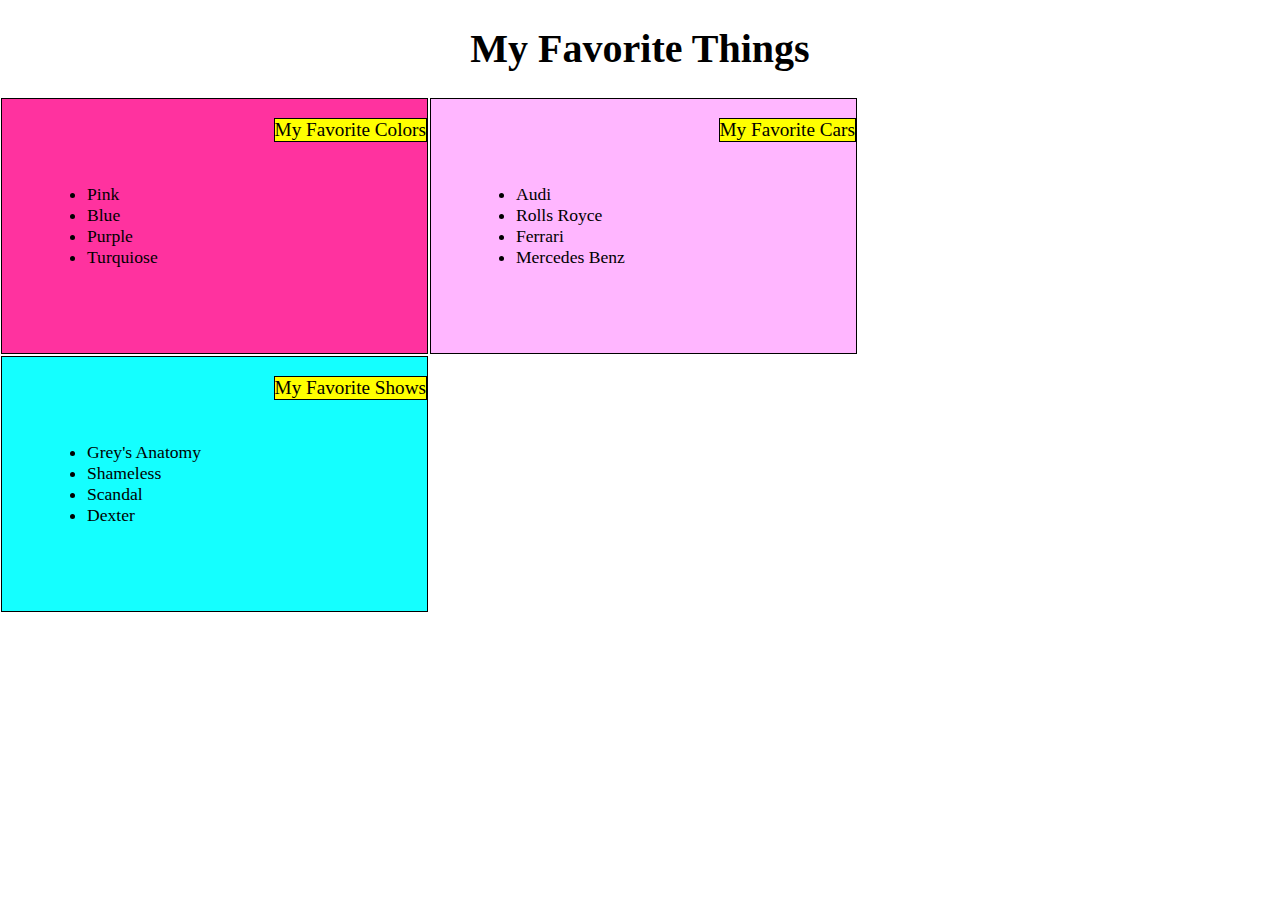
<file: index.html>
<!DOCTYPE html>
<html lang="en">
<head>
<meta charset="utf-8">
<meta name="viewport" content="width=device-width, initial-scale=1">
<title>Module 2 Solution </title>
<link rel="stylesheet" href="module2_solution.css">
</head>

<body>

	<h1> My Favorite Things </h1>
	    <div class="row">
	    <div class="col-lg-4 col-md-6 col-sm-12" id="box1">
	        <p class="title" > My Favorite Colors </p>
	           <ul class="content"> 	
	    	     <li> Pink </li>
	    	     <li> Blue </li>
	    	     <li> Purple </li>
	    	     <li> Turquiose </li>
	        </ul>
	    </div>
	    <div class="col-lg-4 col-md-6 col-sm-12" id="box2">
	       <p class="title"> My Favorite Cars </p>
	            <ul> 	    		
	    		 <li> Audi </li>
	    		 <li> Rolls Royce </li>
	    		 <li> Ferrari </li>
	    		 <li> Mercedes Benz </li>
	    	</ul>
	    </div>
	    <div class="col-lg-4 col-md-6 col-sm-12" id="box3">
	        <p class=title > My Favorite Shows </p>
	            <ul class="content">		        	
	        	 <li> Grey's Anatomy </li>
	        	 <li> Shameless </li>
	        	 <li> Scandal </li>
	        	 <li> Dexter </li>
	        	</ul>
	    </div>
	    </div>
</body>
</html>
</file>
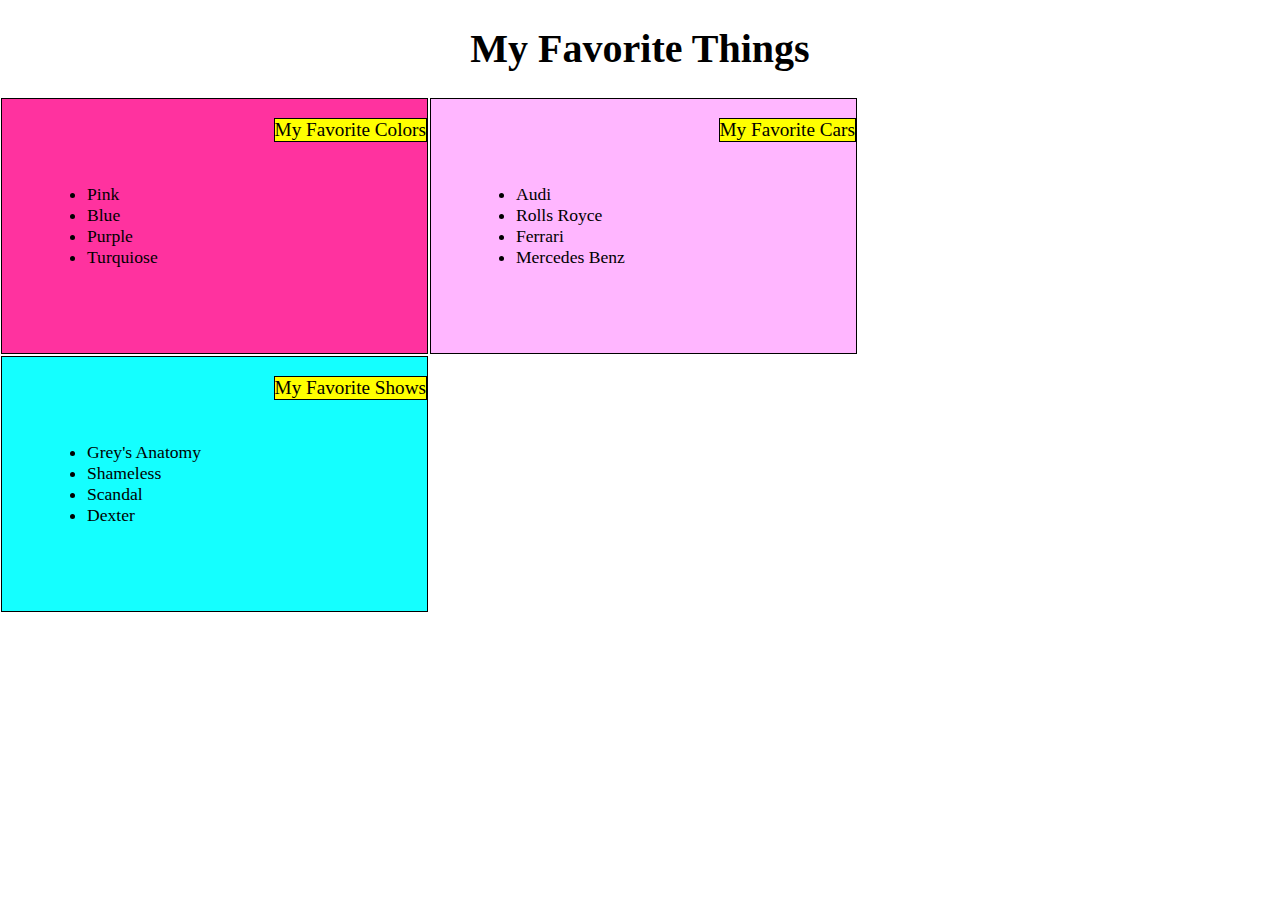
<file: Module2_solution.html>
<!DOCTYPE html>
<html lang="en">
<head>
<meta charset="utf-8">
<meta name="viewport" content="width=device-width, initial-scale=1">
<title>Module 2 Solution </title>
<link rel="stylesheet" href="module2_solution.css">
</head>

<body>

	<h1> My Favorite Things </h1>
	    <div class="row">
	    <div class="col-lg-4 col-md-6 col-sm-12" id="box1">
	        <p class="title" > My Favorite Colors </p>
	           <ul class="content"> 	
	    	     <li> Pink </li>
	    	     <li> Blue </li>
	    	     <li> Purple </li>
	    	     <li> Turquiose </li>
	        </ul>
	    </div>
	    <div class="col-lg-4 col-md-6 col-sm-12" id="box2">
	       <p class="title"> My Favorite Cars </p>
	            <ul> 	    		
	    		 <li> Audi </li>
	    		 <li> Rolls Royce </li>
	    		 <li> Ferrari </li>
	    		 <li> Mercedes Benz </li>
	    	</ul>
	    </div>
	    <div class="col-lg-4 col-md-6 col-sm-12" id="box3">
	        <p class=title > My Favorite Shows </p>
	            <ul class="content">		        	
	        	 <li> Grey's Anatomy </li>
	        	 <li> Shameless </li>
	        	 <li> Scandal </li>
	        	 <li> Dexter </li>
	        	</ul>
	    </div>
	    </div>
</body>
</html>
</file>
<file: module2_solution.css>
<!DOCTYPE html>
* {
   box-sizing: border-box;
   margin-left: 0px;
   margin-right: 0px;
   padding: 0px;
   text-align: center;
   font-family: "Lucida Sans Unicode", "Lucida Grande", sans-serif;
  }

body {
	margin: auto;
}

h1 { 
    margin-top: 25px;
    margin-bottom: 25px;
    text-align: center;
    font-size: 250%; 
}

p {
	margin-right: 0px;
	margin-left: 0px;
	padding: 0px;
    border: 1px solid black;
	background-color: #FFFF00;
}
p.title {
	position: relative;
	float: right;
	border: 1px solid black;
	font-size: 120%
}

ul {
	font-size: 110%;
	margin: 10%;
	padding: 10%;
}

#box1 {
	margin: 1px;
	border: .5px solid black;
	background-color: #FF329F;}
#box2 {
	margin: 1px;
	border: .5px solid black;
    background-color: #FFB6FF;}
#box3 {
	margin: 1px;
	border: .5px solid black;
    background-color: #14FFFF;}

.row {
	width: 100%;
}

/** desktop **/
@media (min-width: 993px) {
	.col-lg-4 { 
	   float: left;
	   width: 33.2% }
}

/** tablet **/
@media (min-width: 768px) and (max-width: 991px) {
	.col-md-6, .col-md-12 {
		float: left;
	}
	.col-md-6 {
		width: 50%;
	}
    .col-md-12 {
    	width: 100%;
    }
}

/** mobile **/
@media (max-width: 767px) {
	.col-sm-12 {
		width: 100%;
		float: left;
	}
}
</file>
